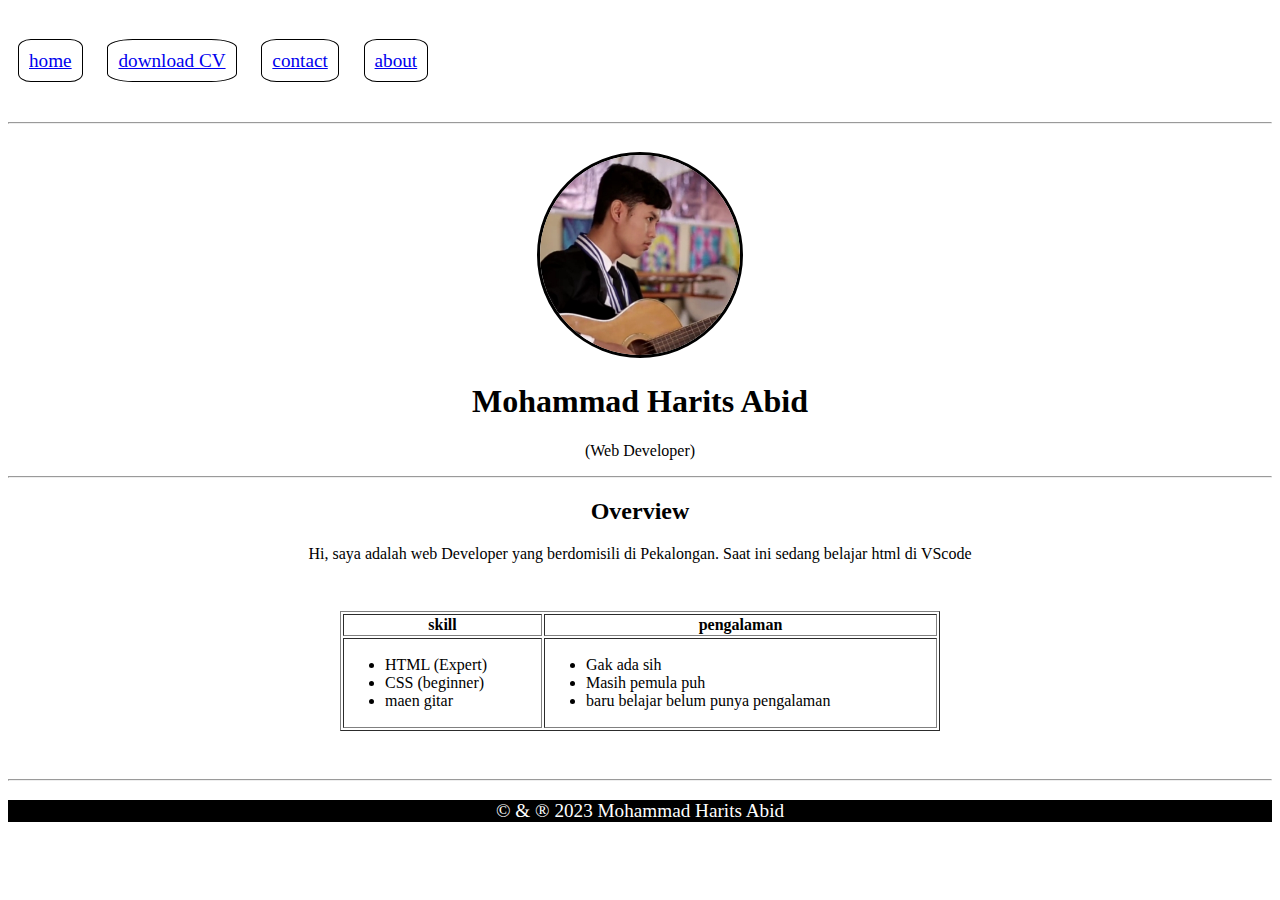
<file: index.html>
<!DOCTYPE html>
<html lang="en">
<head>
    <meta charset="UTF-8">
    <meta name="viewport" content="width=device-width, initial-scale=1.0">
    <title>harits_myblog</title>
    <link rel="stylesheet" href="Style.css">
</head>

<body>
    <div class="navbar">
        <a href="index.html">home</a>
        <a href="_Ungu Lulusan Baru Resume  (1).pdf">download CV</a>
        <a href="contact.html">contact</a>
        <a href="about.html">about</a>
    </div>

    <hr />

    <header>
        <img src="WhatsApp Image 2023-09-26 at 10.11.12.jpg" width="200" height="200" style="border-radius: 50%;"/>
        <h1>Mohammad Harits Abid</h1>
        <p>(Web Developer)</p>
    </header>

    <hr />

    <div class="article" style="text-align: center;">
        <h2>Overview</h2>
        <p>
            Hi, saya adalah web Developer yang berdomisili di Pekalongan.
            Saat ini sedang belajar html di VScode
        </p>
    </div>

    <div class="tabel" style="max-width: 600px; margin: 3em auto;">
        <table border="1" width="100%">
            <thead>
                <tr>
                    <th>skill</th>
                    <th>pengalaman</th>
                </tr>
            </thead>
            <tbody>
                <tr>
                    <td>
                        <ul>
                            <li>HTML (Expert)</li>
                            <li>CSS (beginner)</li>
                            <li>maen gitar</li>
                        </ul>
                    </td>
                    <td>
                        <ul>
                            <li>Gak ada sih</li>
                            <li>Masih pemula puh</li>
                            <li>baru belajar belum punya pengalaman</li>
                        </ul>
                    </td>
                </tr>
            </tbody>
        </table>
    </div>

    <hr />
    
    <div class="footer">
        <p> &copy; & &reg; 2023 Mohammad Harits Abid</p>
    </div>
</body>
</html>
</file>
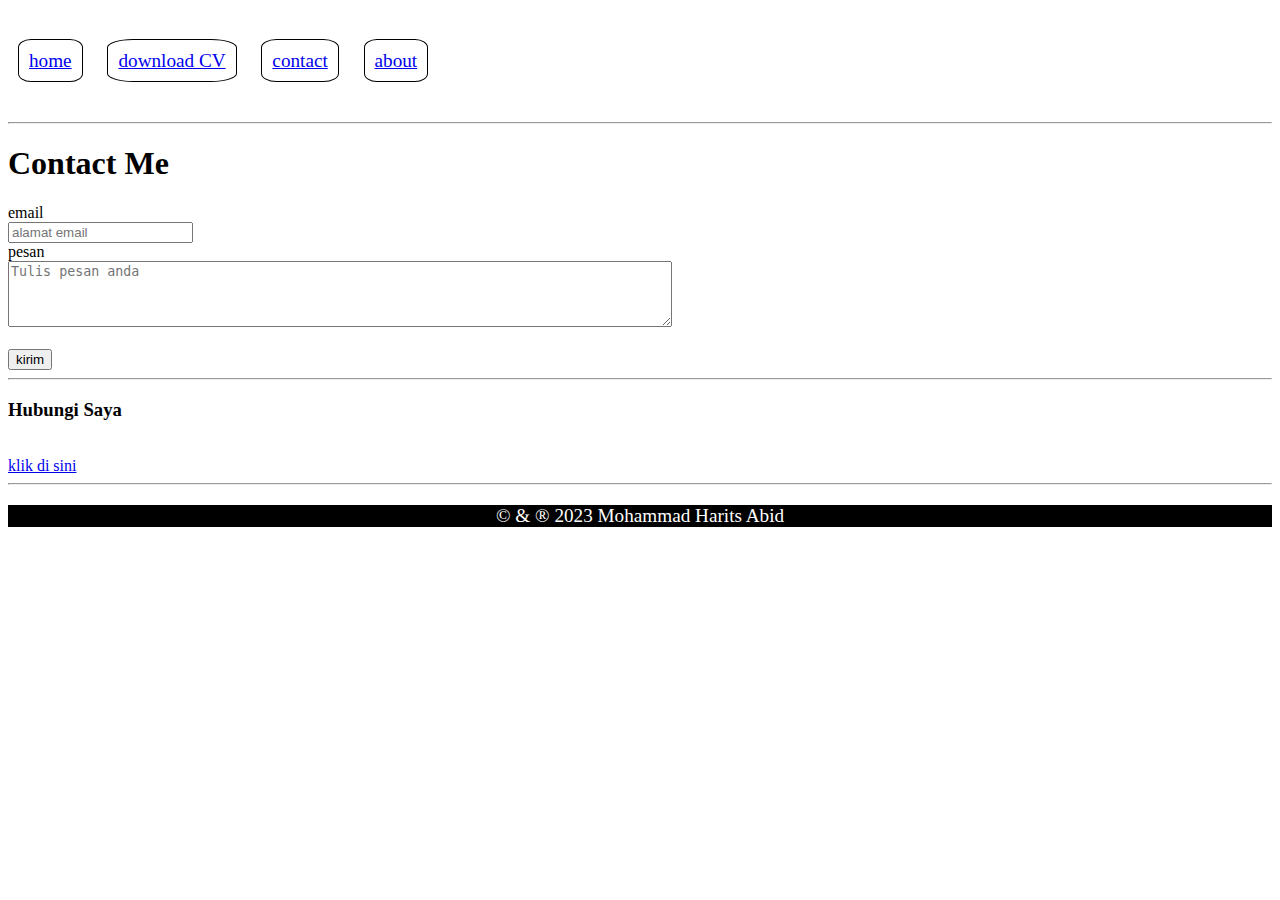
<file: contact.html>
<!DOCTYPE html>
<html lang="en">
<head>
    <meta charset="UTF-8">
    <meta name="viewport" content="width=device-width, initial-scale=1.0">
    <title>harits_myblog</title>
    <link rel="stylesheet" href="Style.css">
</head>
<body>
    <div class="navbar">
        <a href="index.html">home</a>
        <a href="_Ungu Lulusan Baru Resume  (1).pdf">download CV</a>
        <a href="contact.html">contact</a>
        <a href="about.html">about</a>
    </div>

    <hr />

    <div class="contact">
        <h1>Contact Me</h1>
        <form action="mailto: abidharits8@gmail.com">
            <label for="email">email</label><br>
            <input type="email" name="email" placeholder="alamat email"><br>
            <label for="message">pesan</label><br>
            <textarea name="message" placeholder="Tulis pesan anda" rows="4" cols="80"></textarea><br>
            <br>
            <button type="submit">kirim</button>
        </form>
    </div>
    
    <hr />
    
    <div class="sosmed">
      <h3>Hubungi Saya</h3><br>
      <a href="My sosmed.html">klik di sini</a>
    </div>

    <hr />

    <div class="footer">
        <p> &copy; & &reg; 2023 Mohammad Harits Abid</p>
    </div>
</body>
</html>
</file>
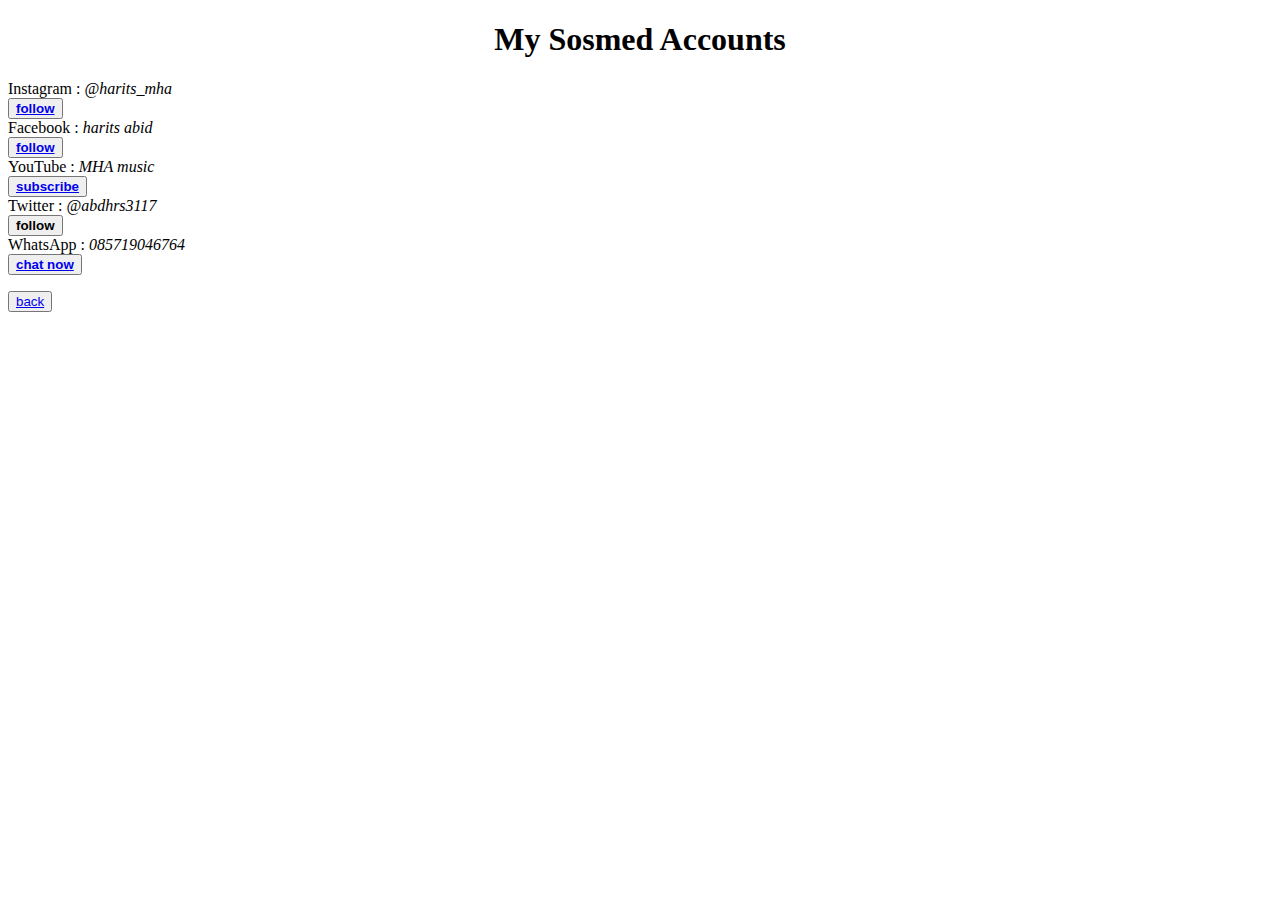
<file: My sosmed.html>
<!doctype html>
<html>
  <head>
    <title>harits_myblog</title>
  </head>
  <body>
    <center><h1>My Sosmed Accounts</h1></center>
    <p>
      Instagram : <em>@harits_mha</em><br>
      <button><a href="https://instagram.com/harits_mha?igshid=NGExMmI2YTkyZg=="><strong>follow</strong></a></button><br>
      Facebook : <em>harits abid</em><br>
      <button><a href="https://www.facebook.com/mohammad.h.abid.18?mibextid=ZbWKwL"><strong>follow</strong></a></button><br>
      YouTube : <em>MHA music</em><br>
      <button><a href="https://youtube.com/@mhamusic5148"><strong>subscribe</strong></a></button><br>
      Twitter : <em>@abdhrs3117</em><br>
      <button><strong>follow</strong></button><br>
      WhatsApp : <em>085719046764</em><br>
      <button><a href="https://wa.me/qr/6SYCYCSJHDYXN1"><strong>chat now</strong></a></button><br>
    </p>
    <p>
      <button><a href="contact.html">back</a></button>
    </p>
  </body>
</html>
</file>
<file: Style.css>
header {
  text-align: center;
}
.content p{
  margin: 10px;
}
.footer {
  background-color: black;
  text-align: center;
}
.footer p{
  color: white;
  font-size: larger;
}
.navbar {
  font-size: larger;
  margin-bottom: 50px;
  margin-top: 50px;
}
.navbar a {
  margin-left: 10px;
  margin-right: 10px;
  border-radius: 20%;
  border: 1px solid black;
  padding: 10px;
}
img {
  border-radius: 50%;
  border: 3px solid black;
  margin-top: 20px;
}
</file>
